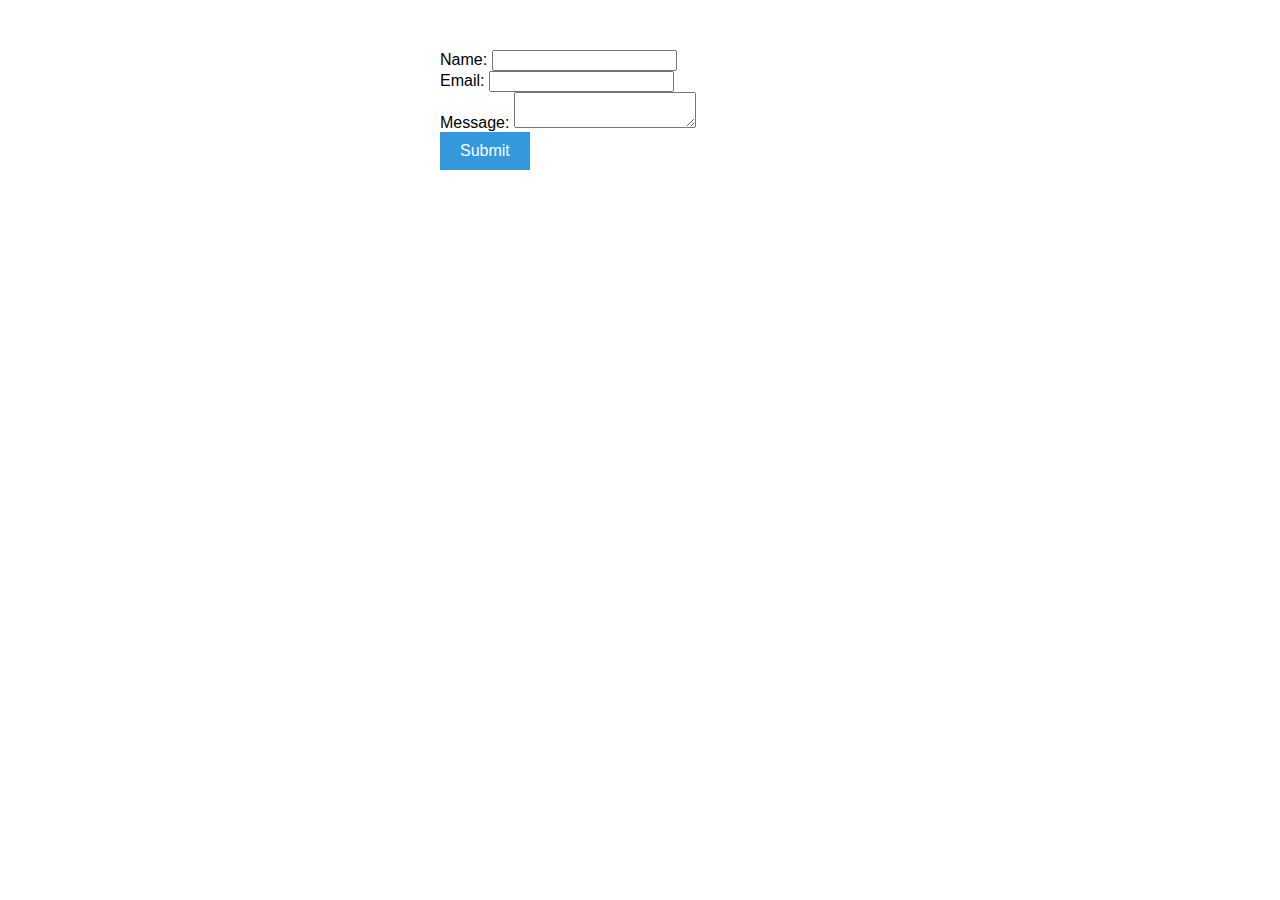
<file: myanimation.html>
<!DOCTYPE html>
<html lang="en">
<head>
  <meta charset="UTF-8">
  <meta name="viewport" content="width=device-width, initial-scale=1.0">
  <style>
    body {
      font-family: Arial, sans-serif;
    }

    form {
      max-width: 400px;
      margin: 50px auto;
    }

    .submit-button {
      display: inline-block;
      padding: 10px 20px;
      font-size: 16px;
      background-color: #3498db;
      color: #fff;
      border: none;
      cursor: pointer;
      transition: transform 0.3s ease-in;
    }

    .submit-button.animate:hover {
      transform: translateX(100px);
      animation: left-to-right 1s ease-in;
    }

    .error {
      color: red;
    }
  </style>
</head>
<body>

  <form id="contact-form">
    <label for="name">Name:</label>
    <input type="text" id="name" name="name" required>
    <br>
    
    <label for="email">Email:</label>
    <input type="email" id="email" name="email" required>
    <br>

    <label for="message">Message:</label>
    <textarea id="message" name="message" required></textarea>
    <br>

    <button type="button" class="submit-button" onmouseover="validateForm()">Submit</button>
    <p id="error-message" class="error"></p>
  </form>

  <script>
    function validateForm() {
      var name = document.getElementById('name').value;
      var email = document.getElementById('email').value;
      var message = document.getElementById('message').value;
      var errorMessage = document.getElementById('error-message');
      var submitButton = document.querySelector('.submit-button');

      if (name === '' || email === '' || message === '') {
        errorMessage.textContent = 'Please fill out all fields.';
        submitButton.classList.add('animate');
      } else {
        errorMessage.textContent = '';
        submitButton.classList.remove('animate');
        // Add additional form submission logic here if needed
        // For demonstration purposes, just logging the success message
        console.log('Form submitted successfully!');
      }
    }
  </script>

</body>
</html>
</file>
